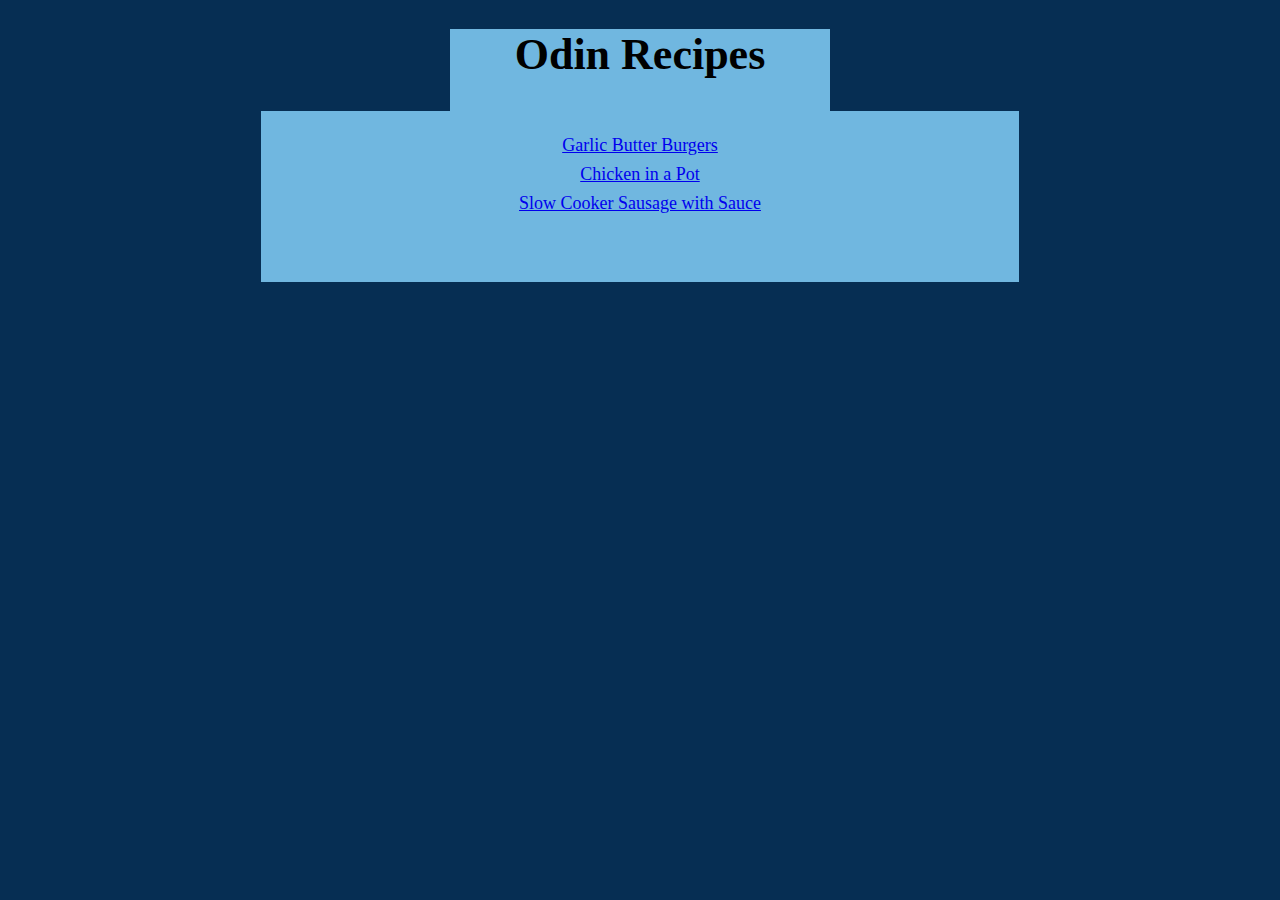
<file: index.html>
<!DOCTYPE html>
<html>
    <head lang="en">
        <meta charset="utf-8">
        <meta name="viewport" content="width=device-width, intital-scale=1.0">
        <link rel="stylesheet" href="stylesheet.css">
        <title>Odin Recipes</title>
    </head>
    <body>
        <main class="main">
            <div class="header"><h1>Odin Recipes</h1></div>
            <div class="recipes">
                <a href="./recipes/burgers.html">Garlic Butter Burgers</a>
                <a href="./recipes/chickenpot.html">Chicken in a Pot</a>
                <a href="./recipes/sausage.html">Slow Cooker Sausage with Sauce</a>
            </div>
        </main>
    </body>
</html>
</file>
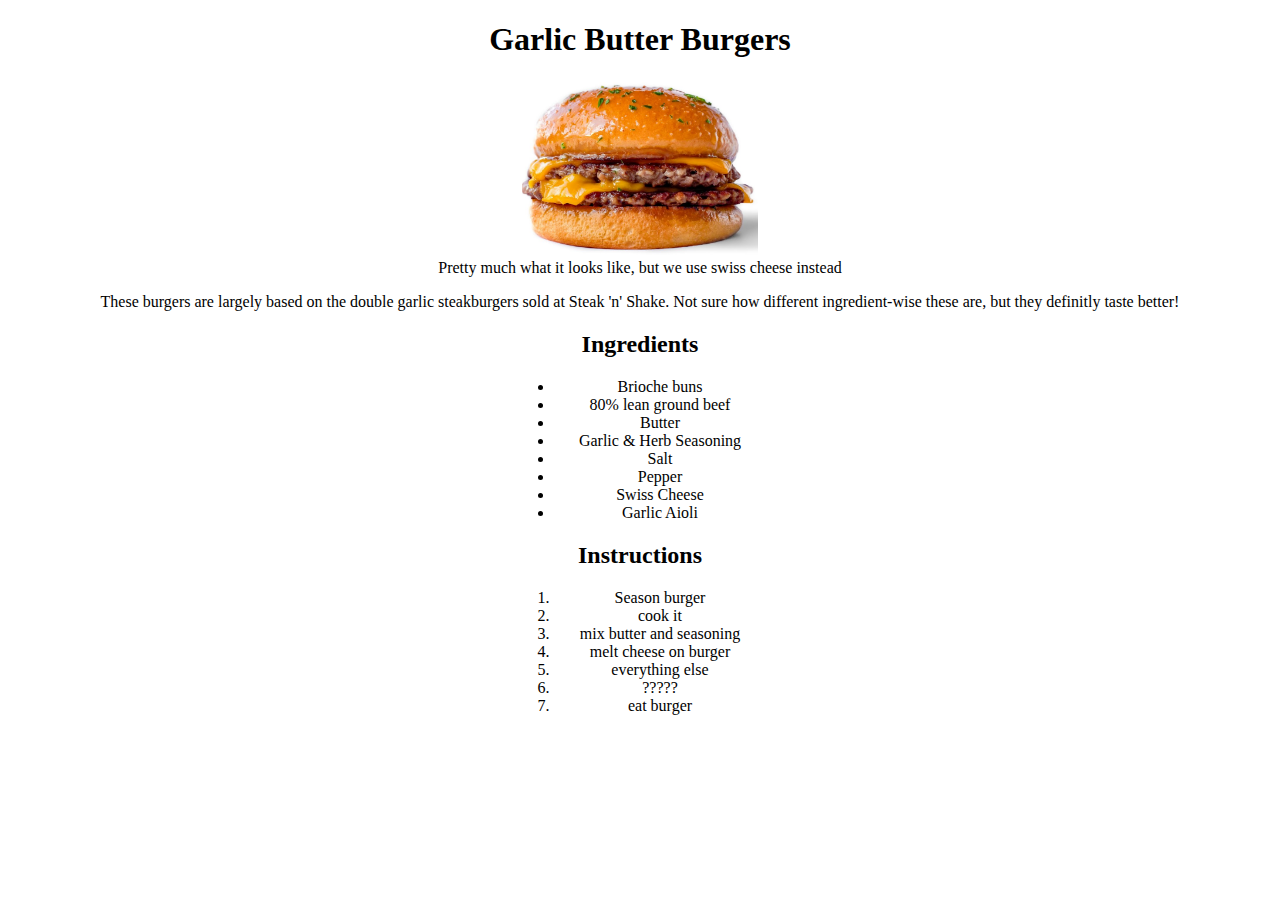
<file: recipes/burgers.html>
<!DOCTYPE html>
<html lang="en">
<head>
    <meta charset="UTF-8">
    <meta name="viewport" content="width=device-width, initial-scale=1.0">
    <link rel="stylesheet" href="burgers.css">
    <title>Garlic Butter Burgers</title>
</head>
<body>
    <h1>Garlic Butter Burgers</h1>
    <figure>
        <img src="../images/burger.png">
        <figcaption>Pretty much what it looks like, but we use swiss cheese instead</figcaption>
    </figure>
    <p>These burgers are largely based on the double garlic steakburgers sold at Steak 'n' Shake. Not sure how different ingredient-wise these are, but they definitly taste better!</p>
    
    <div>
        <h2>Ingredients</h2>
        <ul id="ingredients">
            <li>Brioche buns</li>
            <li>80% lean ground beef</li>
            <li>Butter</li>
            <li>Garlic & Herb Seasoning</li>
            <li>Salt</li>
            <li>Pepper</li>
            <li>Swiss Cheese</li>
            <li>Garlic Aioli</li>
        </ul>
    </div>
    <div>
        <h2>Instructions</h2>
        <ol>
            <li>Season burger</li>
            <li>cook it</li>
            <li>mix butter and seasoning</li>
            <li>melt cheese on burger</li>
            <li>everything else</li>
            <li>?????</li>
            <li>eat burger</li>
        </ol>
    </div>
</body>
</html>
</file>
<file: stylesheet.css>
body {
    text-align: center;
    background-color: rgb(6, 46, 83);
}
.header {
    font-size: 22px;
    background-color: rgb(112, 183, 224);
    width: 30%;
    margin-left:auto;
    margin-right: auto;
    margin-bottom:-8px;
    border-bottom: 1px solid rgb(112, 183, 224)
}

.recipes > * {
    display: block;
    margin-bottom: 8px;
    font-size: 18px;
}
.recipes {
    background-color: rgb(112, 183, 224);
    width: 60%;
    margin: 8px auto;
    padding-top: 24px;
    padding-bottom: 60px;
}
</file>
<file: recipes/burgers.css>
* {
    text-align: center;
}
img {
    display: block;
    width: 20%;
    align-items: center;
    margin: 0 auto;
}
.ingredients > li {
    margin: 0 auto;
    padding:0;
    list-style: none;
    display: flex;
    justify-content: center;
    margin-left: -40px;
}
div {
    padding:0 40%;
}
</file>
